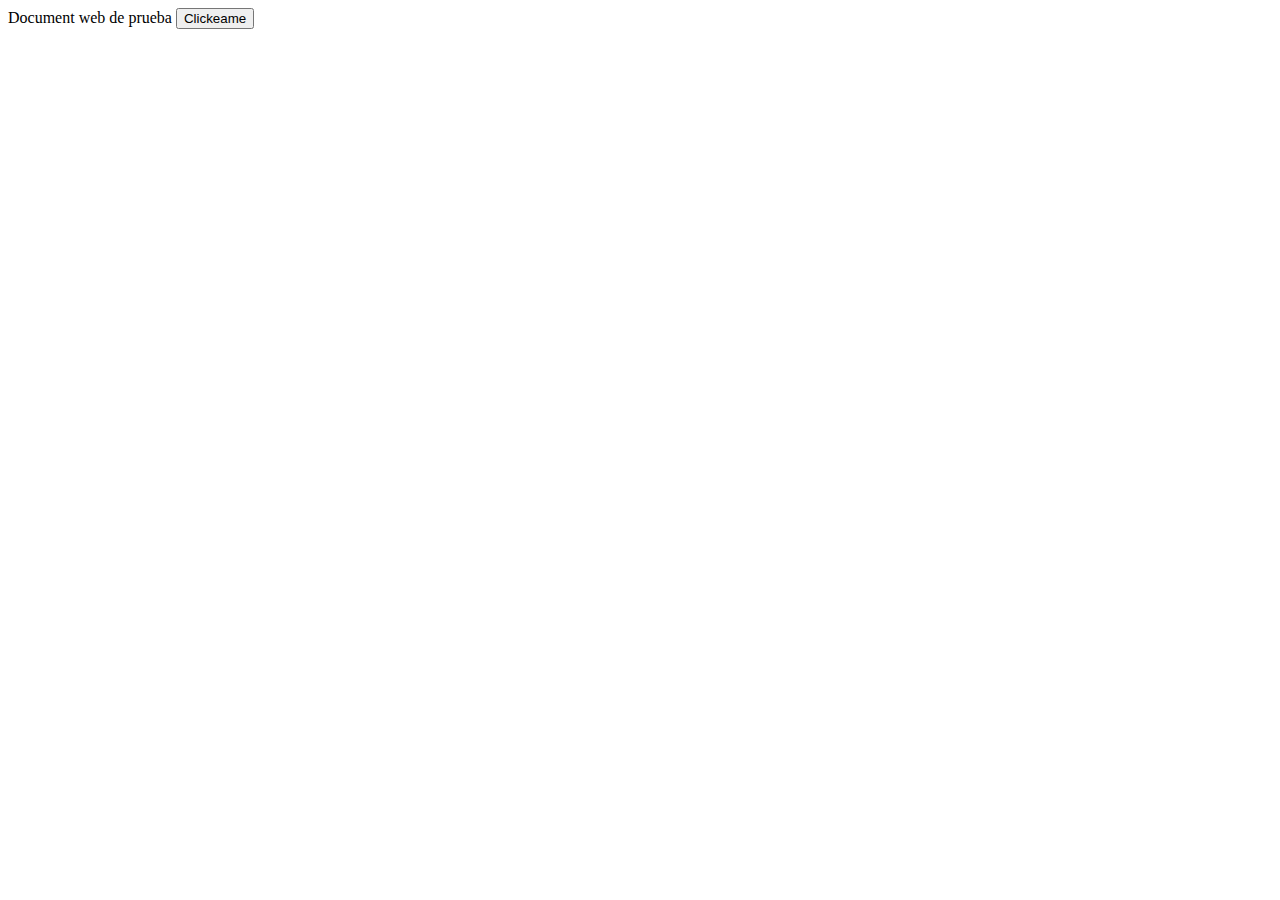
<file: SRC/index.html>
<!DOCTYPE html>
<html lang="en">
<head>
    <meta charset="UTF-8">
    <meta http-equiv="X-UA-Compatible" content="IE=edge">
    <meta name="viewport" content="width=device-width, initial-scale=1.0">
    <tittle>Document</title>
    <script src="index.js"></script>
</head>
<body>
        web de prueba
        <button onclick="clickeado()">Clickeame</button>
</body>
</html>
</file>
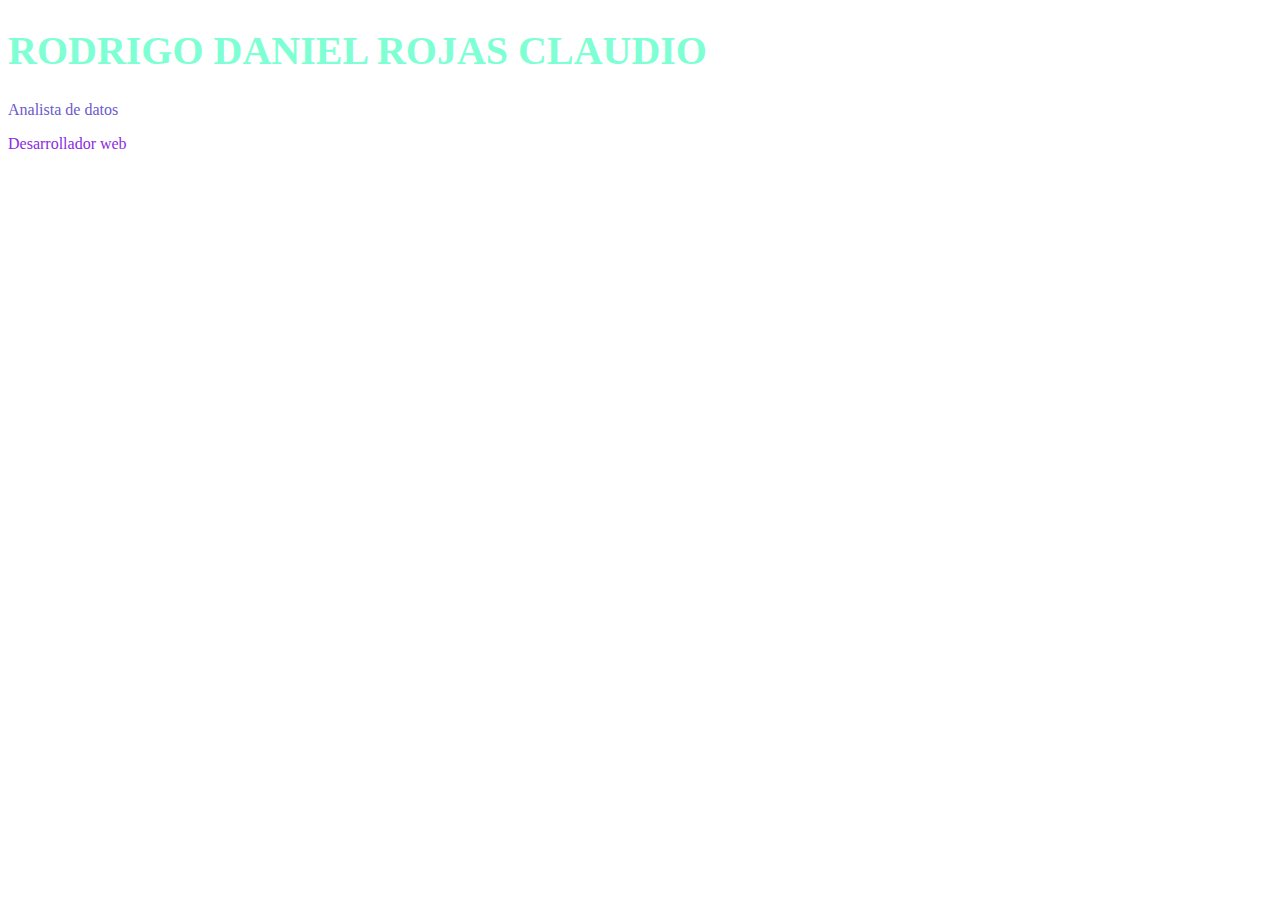
<file: CV/cv.html>
<!DOCTYPE html>
<html lang="en">
<head>
    <meta charset="UTF-8">
    <meta name="viewport" content="width=device-width, initial-scale=1.0">
    <title> CV RODRIGO ROJAS </title>
    <link rel="stylesheet" href="cv.css" />
</head>
<body>
    <h1 id="nombre"> RODRIGO DANIEL ROJAS CLAUDIO </h1>    
    <p class="texto"> Analista de datos </p>   
    <p class="textoespecial"> Desarrollador web </p>
</body>
</html>
</file>
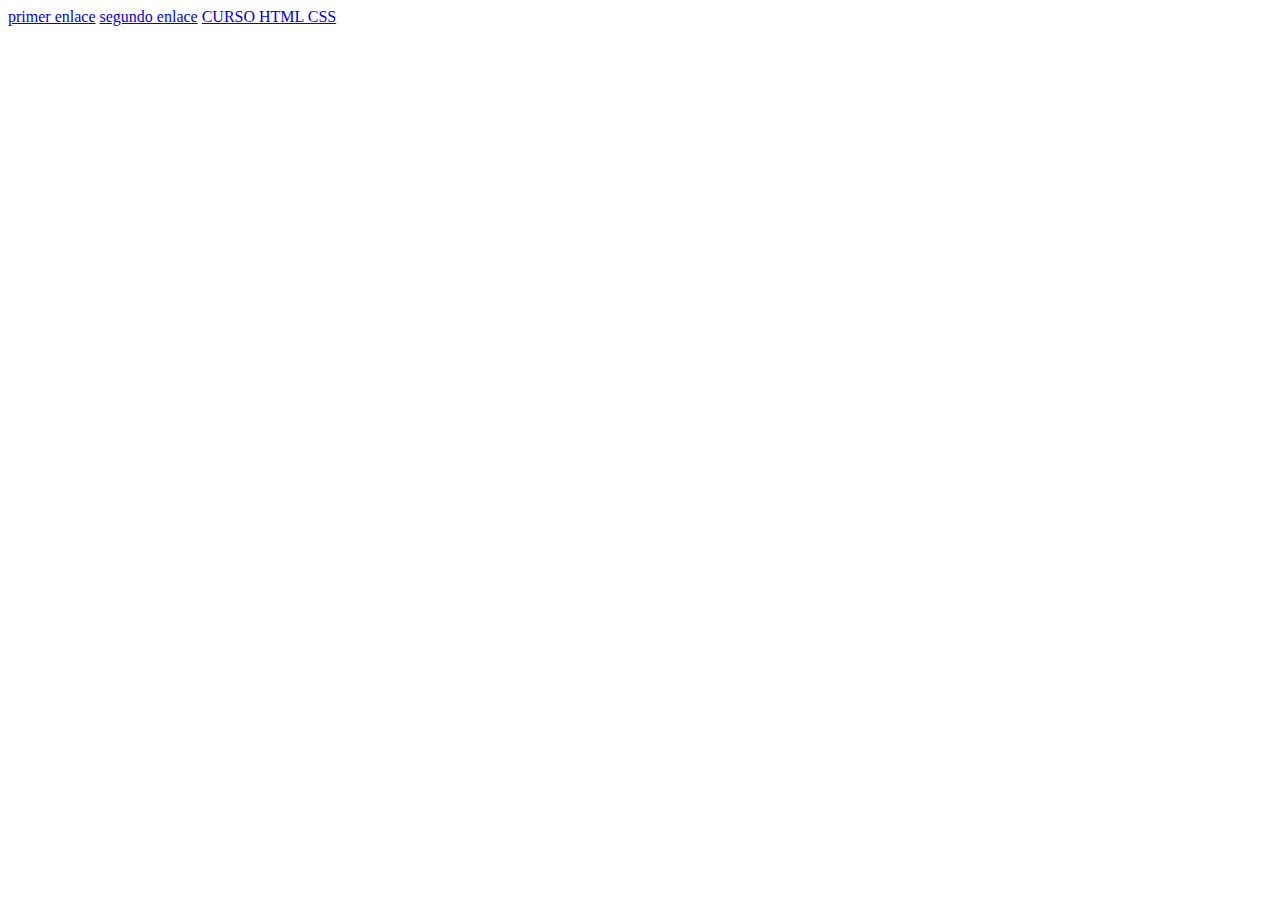
<file: CV/enlaces.html>
<!DOCTYPE html>
<html lang="en">
<head>
    <meta charset="UTF-8">
    <meta name="viewport" content="width=device-width, initial-scale=1.0">
    <title>Enlaces</title>
</head>
<body>
    <a href="listas.html">primer enlace</a>
    <a href="cv.html">segundo enlace</a>
    <a href="https://www.youtube.com/watch?v=ELSm-G201Ls&t=3610s">CURSO HTML CSS</a>
</body>
</html>
</file>
<file: CV/cv.css>
h1 {
    color:aquamarine;
    font-size: 40px;

}

.texto {
    color: slateblue;
}

.textoespecial {
    color: blueviolet;
}
</file>
